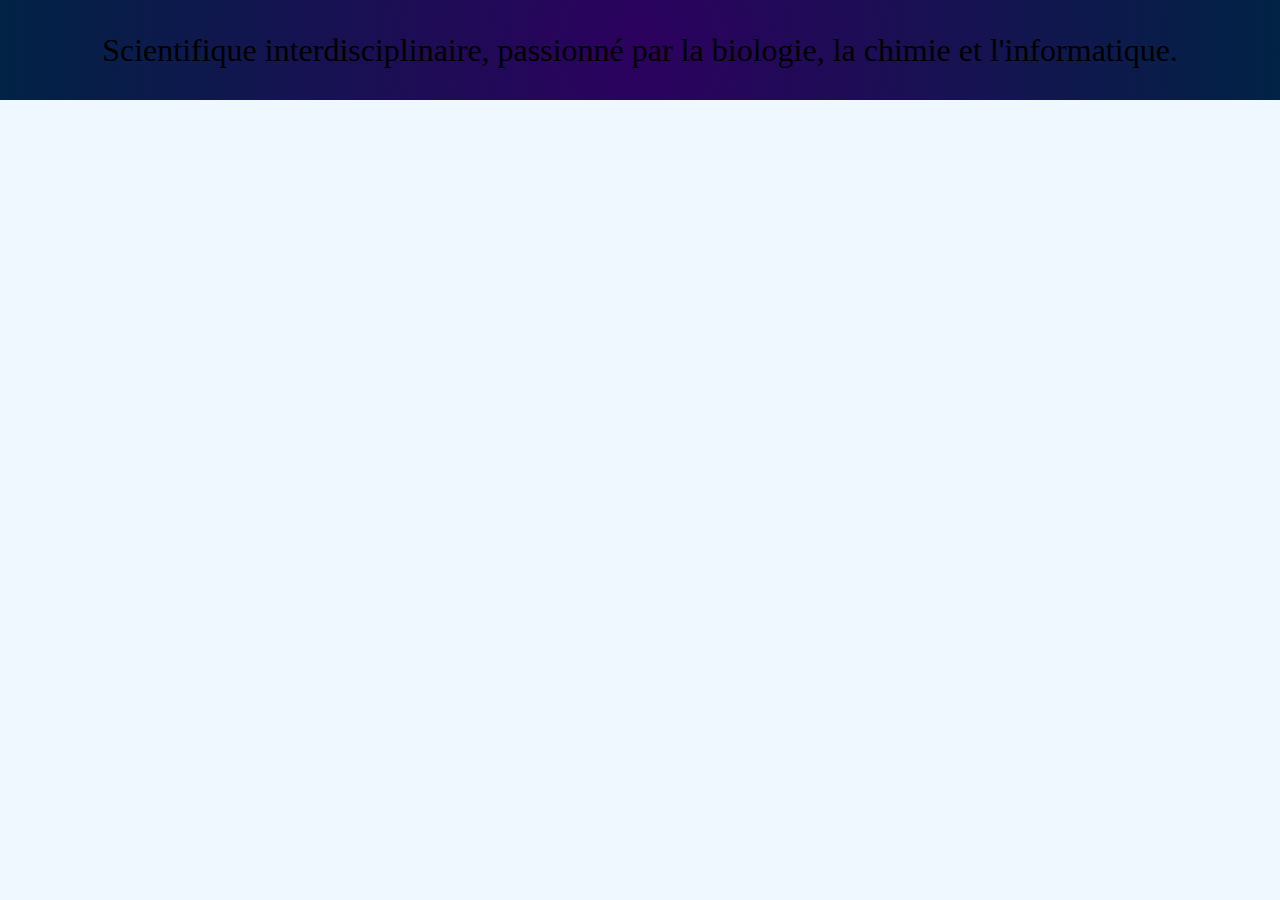
<file: index2.html>
<!DOCTYPE html>
<html lang="fr">
<head>
    <meta charset="UTF-8">
    <meta name="viewport" content="width=device-width, initial-scale=1.0">
    <title>Arnaud Sénécaut</title>
    <script src="js/main.js"></script>
    <link href="css/style2.css" rel="stylesheet"/>
 
</head>
<body>
    <!-- <div class="banner"> 

        <div class="userpict" ></div>

        <h1 class="username">Arnaud Sénécaut</h1>

        <div class="menu">
            <h2 class="menuItem">Accueil</h2>
            <h2 class="menuItem">Biologie</h2>
            <h2 class="menuItem">Chimie</h2>
            <h2 class="menuItem">Informatique</h2>
            <h2 class="menuItem">CV</h2>
            <h2 class="menuItem">Contact</h2>
        </div>


        <div class="reseau">
            <a href="https://www.linkedin.com/in/arnaud-s%C3%A9n%C3%A9caut-44a3231b8/" target="_blank" class="icon_reseau linkedin">
                <svg  viewBox="0 0 24 24"   fill="currentColor"  focusable="false">
                    <path d="M20.5 2h-17A1.5 1.5 0 002 3.5v17A1.5 1.5 0 003.5 22h17a1.5 1.5 0 001.5-1.5v-17A1.5 1.5 0 0020.5 2zM8 19H5v-9h3zM6.5 8.25A1.75 1.75 0 118.3 6.5a1.78 1.78 0 01-1.8 1.75zM19 19h-3v-4.74c0-1.42-.6-1.93-1.38-1.93A1.74 1.74 0 0013 14.19a.66.66 0 000 .14V19h-3v-9h2.9v1.3a3.11 3.11 0 012.7-1.4c1.55 0 3.36.86 3.36 3.66z"></path>
                </svg>
            </a>

            <a alt="test" href="https://github.com/Bacchvs" target="_blank" class="icon_reseau github">
                <svg viewBox="0 0 24 24"  fill="currentColor" focusable="false">
                    <path d="M12.5.75C6.146.75 1 5.896 1 12.25c0 5.089 3.292 9.387 7.863 10.91.575.101.79-.244.79-.546 0-.273-.014-1.178-.014-2.142-2.889.532-3.636-.704-3.866-1.35-.13-.331-.69-1.352-1.18-1.625-.402-.216-.977-.748-.014-.762.906-.014 1.553.834 1.769 1.179 1.035 1.74 2.688 1.25 3.349.948.1-.747.402-1.25.733-1.538-2.559-.287-5.232-1.279-5.232-5.678 0-1.25.445-2.285 1.178-3.09-.115-.288-.517-1.467.115-3.048 0 0 .963-.302 3.163 1.179.92-.259 1.897-.388 2.875-.388.977 0 1.955.13 2.875.388 2.2-1.495 3.162-1.179 3.162-1.179.633 1.581.23 2.76.115 3.048.733.805 1.179 1.825 1.179 3.09 0 4.413-2.688 5.39-5.247 5.678.417.36.776 1.05.776 2.128 0 1.538-.014 2.774-.014 3.162 0 .302.216.662.79.547C20.709 21.637 24 17.324 24 12.25 24 5.896 18.854.75 12.5.75Z"></path>
                </svg>
            </a>
        </div>

    </div> -->


    

    <section id="sec_Accueil">
        <a class="userpict_text">Scientifique interdisciplinaire, passionné par la biologie, la chimie et l'informatique.</a>
        <div class="userpict_large" ></div>
    </section>

    <!-- <section id="sec_Biologie">
        <a>Scientifique interdisciplinaire, je suis passionné par la biologie, la chimie et l'informatique.</a>
        
    </section>

    <section id="sec_Chimie">
        <a>Scientifique interdisciplinaire, je suis passionné par la biologie, la chimie et l'informatique.</a>
        
    </section>

    <section id="sec_Informatique">
        <a>Scientifique interdisciplinaire, je suis passionné par la biologie, la chimie et l'informatique.</a>
    </section> -->

<!--    

    <section id="sec_CV">
          
        <div class="container">
            <embed id="cv_displayer" src="http://docs.google.com/gview?url=bacchvs.github.io/documents/CV_Arnaud_SENECAUT_Biologie.pdf&embedded=true" width="100%" height="1024" type="application/pdf"/>
        </div>
    </section> -->


    <!-- <section id="sec_osef">
        <div style="background-color: red; height: 10000px;" >

        </div>
    </section> -->

<!-- 
    <div class="orangefooter"><p class="copyright"></p></div> -->
</body>
</html>
</file>
<file: css/style2.css>
html, body { 
    user-select: none;
    margin: 0;
    padding: 0;
    height: 100%;

    background-color: aliceblue;
  }

body {
    font-family: Arial, sans-serif;
}

/* .container {
    max-width: 600px;
    margin: auto;
}
h1, h2, p {
    margin-bottom: 10px;
} */
/*  
 
  
  /* Ajoutez des styles supplémentaires selon vos besoins */
  
.banner {
    height: 100px; /* Définir une hauteur pour le div */

     
    position: relative;

    display: flex;

    align-items: center;

    background-color: #012345;

    box-sizing: border-box;
    
    background: radial-gradient(circle, #2C015E, #012345);
    

}


.userpict {

    width: 100px;
    height: 100px;
    
    
    background: url("../img/ident.png"); 
    background-size: 100px; 
    
     
    margin-right: 40px;
    
    border-radius: 50%;
    margin-top: 80px;
    margin-left: 40px;
    
    scale: 150%;
   
     
    user-select: none; 
    

}


#sec_Accueil{ 
    background: radial-gradient(circle, #2C015E, #012345);

    font-family: Pacifico;
    font-style: italic bold;

    display: flex;
    justify-content: center; /* Centre horizontalement */
    
    align-items: center; /* Centre verticalement */
    font-size: 2em;
   
    
    margin: 0;
    height: 100px;
} 

.userpict_large {
    
    background: url("../img/ident.png"); 
    background-size: 100px; 
 
    height: 400px; /* Définir une hauteur pour le div */
    
}
.message{
    font-style: bold;
    text-align: center;
    size: 3em;
}

.username{
    color: aliceblue; 
    width: fit-content;
 
}

.message{
    font-family: Pacifico;
    font-style: bold;
    text-align: center;
    font-size: 5em;
    
    background-color: red;
    margin: 0;
    
}





.orangefooter{
    background-color: orange;
    width: 100%;
    height: 10px;
    position: relative;
    bottom: 0;
}




.menu{
    display: flex;
    flex-direction: row;
   
    
    position: relative;
    left: 100px;
   
    
    width: fit-content;
    margin-right: 20px;
    height: 100px;
    
}

.menuItem{
    margin-top: 0px;
    margin-bottom: 0px;
    padding: 15px; 
    color: aliceblue; 
    cursor: pointer; 
    display: flex;
    justify-content: center; /* Centre horizontalement */
    align-items: center; /* Centre verticalement */

}

.menuItem:hover{
    scale: 120%;
    text-shadow: 
                0 0 5px #3D026E,
                0 0 10px #3D026E,
                0 0 15px #3D026E,
                0 0 20px #3D026E,
                0 0 25px #3D026E,
                0 0 30px #3D026E;
                0 0 35px #3D026E,
                0 0 40px #3D026E,
                0 0 45px #3D026E,
                0 0 50px #3D026E,
                0 0 55px #3D026E,
                0 0 60px #3D026E;
}
 


.reseau{
    display: flex;
    flex-direction: row;
   
    
    position: absolute;
    right: 0;
    
    width: fit-content;
    margin-right: 50px;
    
}

 
.reseau > *{

 
    
    color: aliceblue;
    
    height: 50px;
    width: 50px;

    padding-inline:  10px;
   

    cursor : pointer;
}


/* 

.icon_reseau:hover {

    color: red;
    
    height: 70px;
    width: 70px;

    padding-inline:  10px;
   
    cursor : pointer;
} */

/* .linkedin{
    height: 50px;
    width: 50px;
    cursor : wait;
}

.github{
    height: 50px;
    width: 50px;
    cursor : crosshair;
} */

/* 

.linkedin{
    position: fixed;
    right: 0;
    
    
    height: 50px;
    width: 50px;
   
    margin-right: 20px; 

    cursor : pointer;
}

.github{
    position: fixed;
    right: 0;
    
    
    height: 50px;
    width: 50px;
   
    margin-right: 20px; 

    cursor : pointer;
} 
*/
</file>
